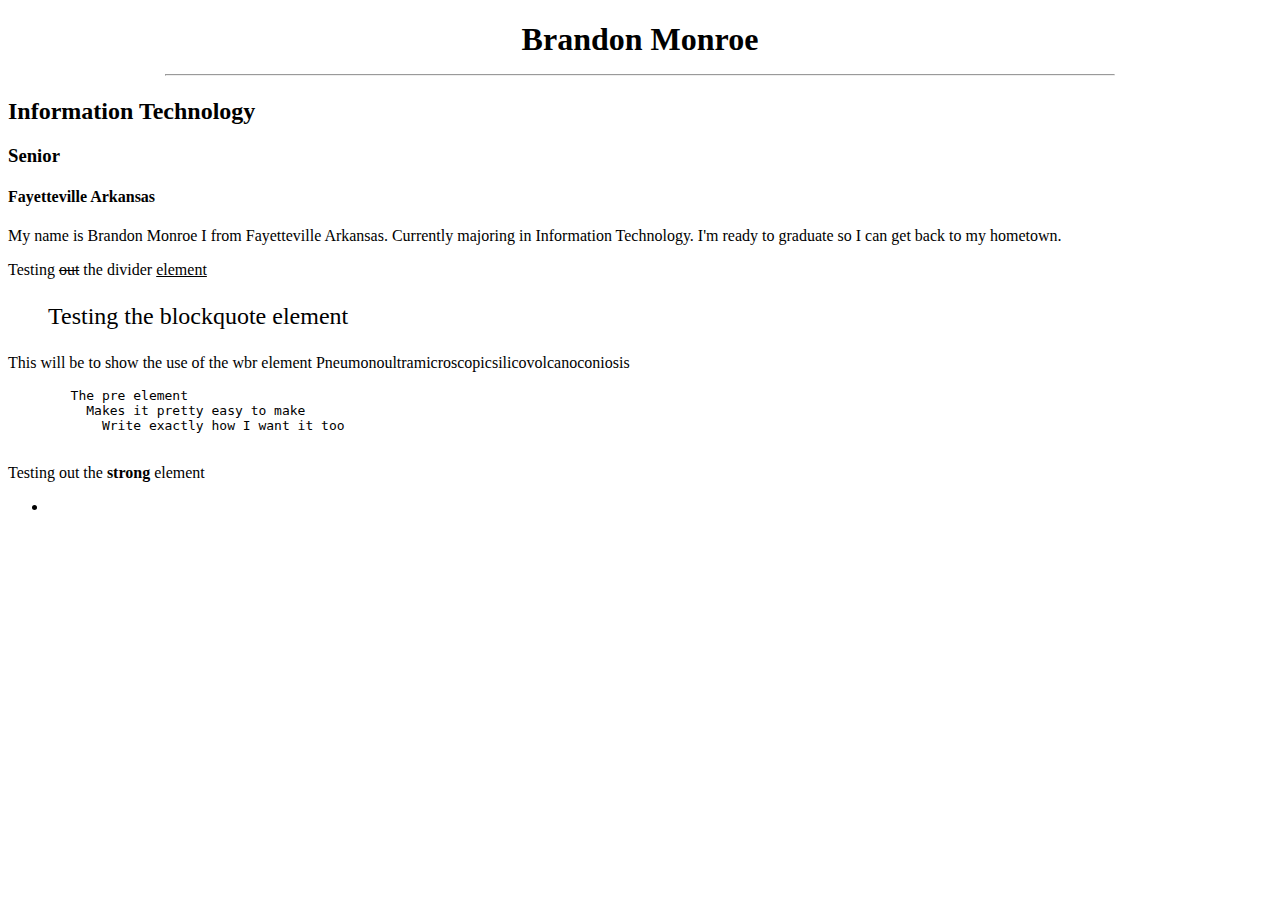
<file: index.html>
<!DOCTYPE html>
<html lang="en">
<head>
    <meta charset="UTF-8">
    <meta http-equiv="X-UA-Compatible" content="IE=edge">
    <meta name="author" content="Brandon-Monroe">
    <title>Brandon Monroe</title>

    <h1>Brandon Monroe<hr></h1>
    <h2>Information Technology</h2>
    <h3>Senior</h3>
    <h4>Fayetteville Arkansas</h4>

    <style>
        h1 {text-align: center;}
        hr {width: 75%;}
    </style>
<style>
    blockquote{
        display: block;
        font-size: x-large;
        font: bolder;
    }
</style>
</head>
<body>
    <p>My name is Brandon Monroe I from Fayetteville Arkansas. Currently majoring in Information Technology. I'm ready to graduate so I can get back to my hometown. </p>
<!--
    Testing comments syntax
-->
    <div>
        Testing <del>out</del> the divider <ins>element</ins>
    </div>
    <blockquote>Testing the blockquote element</blockquote>

    <p>This will be to show the use of the wbr element Pneumonoultra<wbr>microscopicsilicovolcanoconiosis
    </p>

    <pre>
        The pre element 
          Makes it pretty easy to make 
            Write exactly how I want it too
    </pre>

    <p>
        Testing out the <strong>strong</strong> element
    </p>


    <ul>
        <li></li>
    </ul>

</body>
</html>
</file>
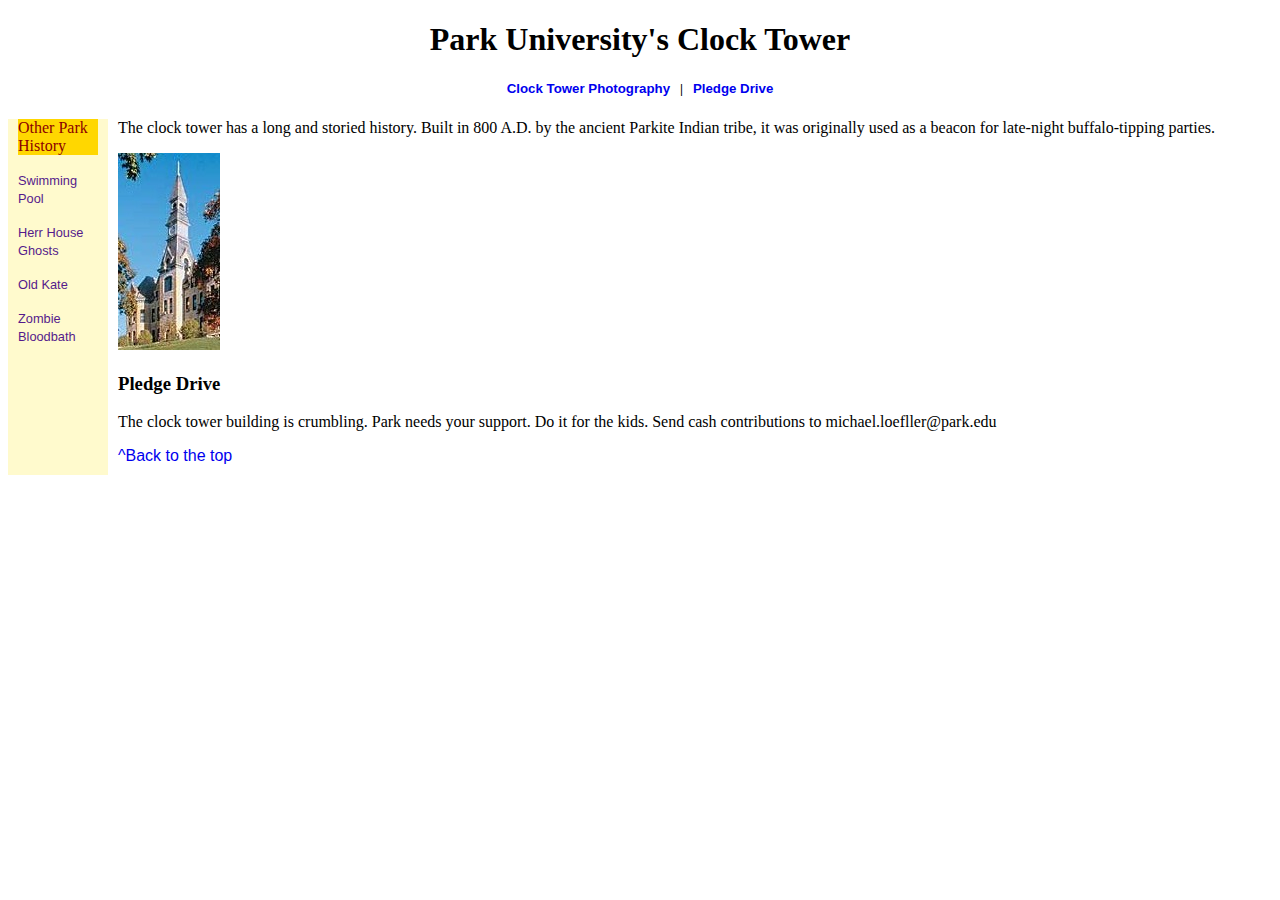
<file: clockTower.html>
<!DOCTYPE html>
<html lang="en">
<head>
    <meta charset="UTF-8">
    <meta name="autho" content="Brandon Monroe">
    <title>Park University's Clock Tower</title>
</head>
<body>
    <link rel="stylesheet" href="clocktower.css">
    <header>
    <h1 id="top">Park University's Clock Tower</h1>
    <h5>
        <a href="#tower-photo">Clock Tower Photography</a> &nbsp; | &nbsp;
        <a href="#pledge-drive">Pledge Drive</a>
    </h5>
    </header>

    <div class="table">
        <nav class="cell">
            <div class="nav-heading">Other Park History</a></div>
            <div><a href="">Swimming Pool</a></div>
            <div><a href="">Herr House Ghosts</a></div>
            <div><a href="">Old Kate</a></div>
            <div><a href="">Zombie Bloodbath</a></div>
        </nav>

    <section class="cell">
        <p>The clock tower has a long and storied history. Built in 800 A.D. by the ancient Parkite Indian tribe, it was originally used as a beacon for late-night buffalo-tipping parties. 
        </p>
        <p>
            <img id="tower-photo" src="clockTower.jpg" alt="Clock tower">
        </p>
        <h3 id="pledge-drive">Pledge Drive</h3>
        <p>The clock tower building is crumbling. Park needs your support. Do it for the kids. Send cash contributions to michael.loefller@park.edu</p>
        <a href="#top">^Back to the top</a>
    </section>
</div>
</body>
</html>
</file>
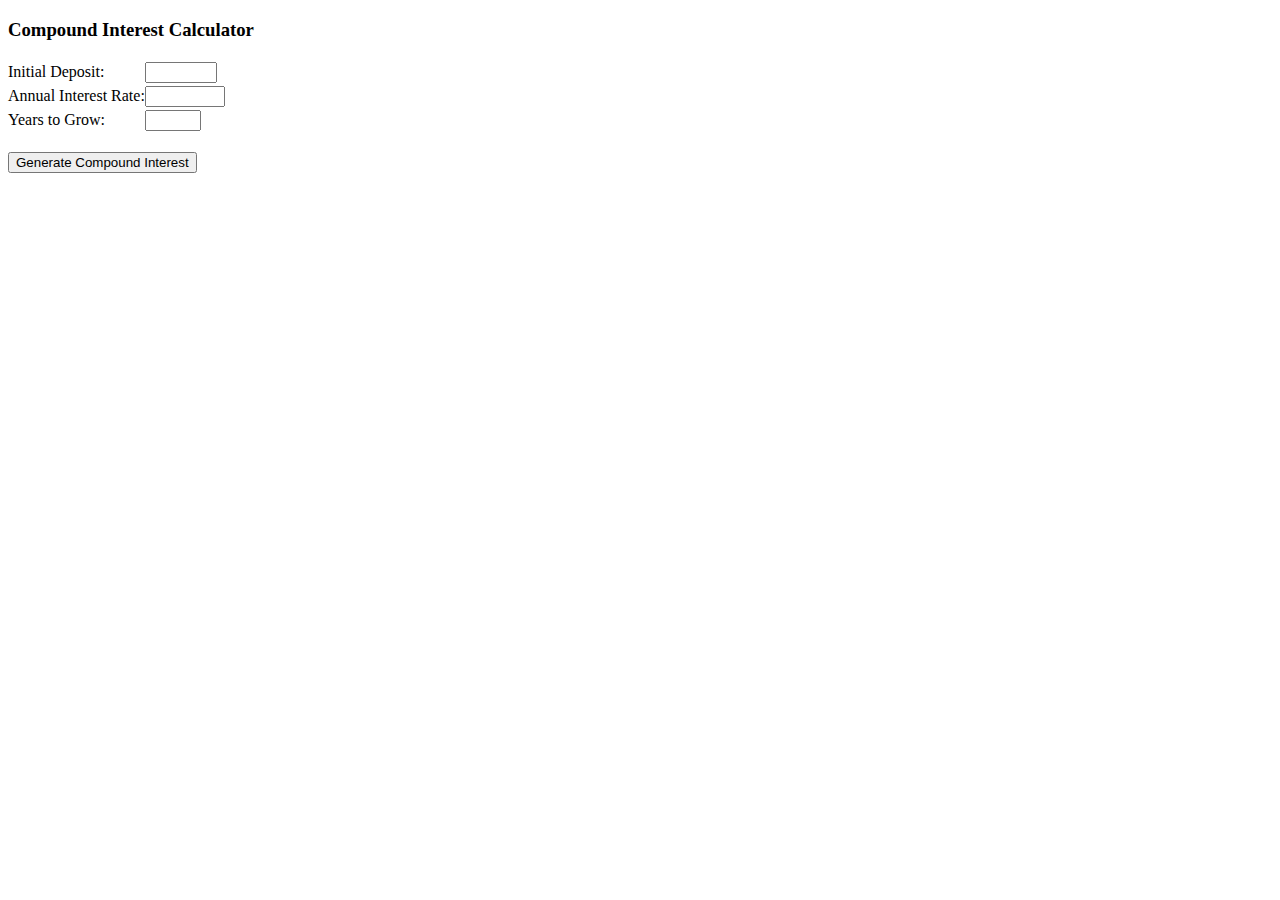
<file: CompoundInterestCalc.html>
<!DOCTYPE html>
<html lang="en">
<head>
    <meta charset="UTF-8">
    <meta name="author" content="Brandon Monroe">
    <title>Compound Interest</title>
    <script src="compoundInterest.js">
    </script>
    <style>
        .table{
            display: table;
        }
        .row{
            display: table-row;
        }
        .row > *{
            display: table-cell;
        }
        .table{
            border-spacing: 0 3px;
        }
        .row>first-child{
            text-align: right;
            padding-right: 10px;
        }
        table{
            text-align: center;
        }
        table,th,td{
            border: none;
        }
        th{
            background-color: midnightblue;
            color: white;
            padding: 10px;
        }
        td{
            background-color: mistyrose;
        }



    </style>
</head>
<body>
    <h3>Compound Interest Calculator</h3>
    <form class="table" id="input">
    <div class="row">
        <label for="deposit">Initial Deposit:</label>
        <input type="number" id="deposit" min="1" max="9999" step="1" required>
    </div>    
    <div class="row">
        <label for="rate">Annual Interest Rate:</label>
        <input type="number" id="rate" min="0" max="100" step=".1" required>
    </div>
    <div class="row">
        <label for="years">Years to Grow:</label>
        <input type="number" id="years" min="1" max="20" step="1" required>
    </div>
    
    </form>
    <br>

    <input type="button" form="input" value="Generate Compound Interest" onclick="generateTable(this.form);">
    <br><br>
    <div id="result"></div>
</body>
</html>
</file>
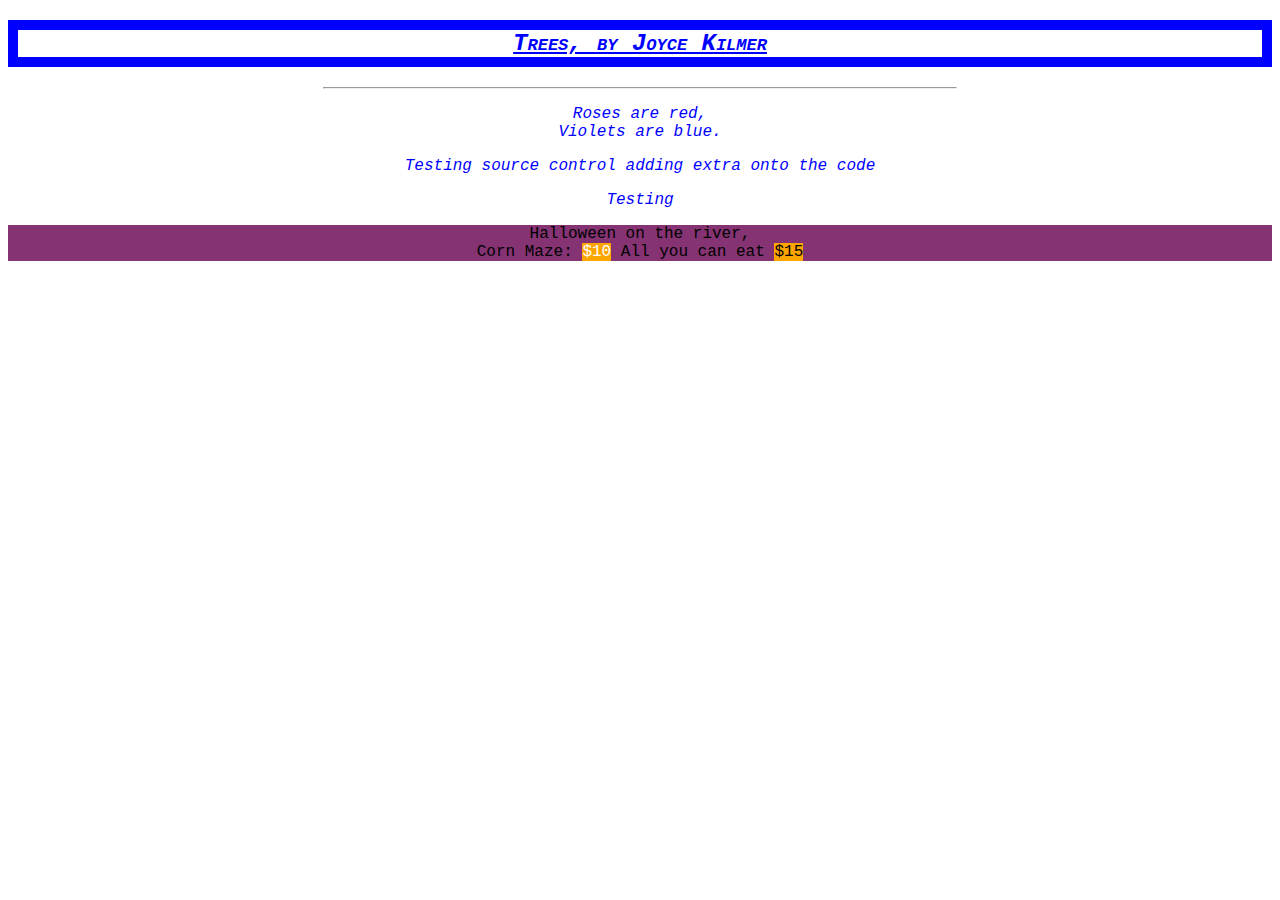
<file: css1.html>
<!DOCTYPE html>
<html lang="en">
<head>
    <meta charset="UTF-8">
    <meta name="author" content="Brandon Monroe">
    <title>Poem</title>

<!-- This is how to make a comment in html file-->

</head>
<body>
    <link rel="stylesheet" href="style.css">

    <h2 style="text-decoration: underline;">
    Trees, by Joyce Kilmer
    </h2>
    <hr>
    <p>
        Roses are red,<br>
        Violets are blue.
    </p>

    <p>Testing source control adding extra onto the code</p>

    
<!--
    <h1 id="Obama-Quote">Barack Obama Quotes</h1>
    <q class="red">Ive been in 57 states</q><br>
    <q class="white">The reforms we seek would be great...</q><br>
    <q class="blue">Contrary to the rumors you have heard.</q>
-->
	<p>Testing</p>
    <div class="eggplant">
        Halloween on the river, <br>
        Corn Maze: <span class="white orange-background">$10</span>
        All you can eat
        <span class="black orange">$15</span>
    </div>
</body>
</html>
</file>
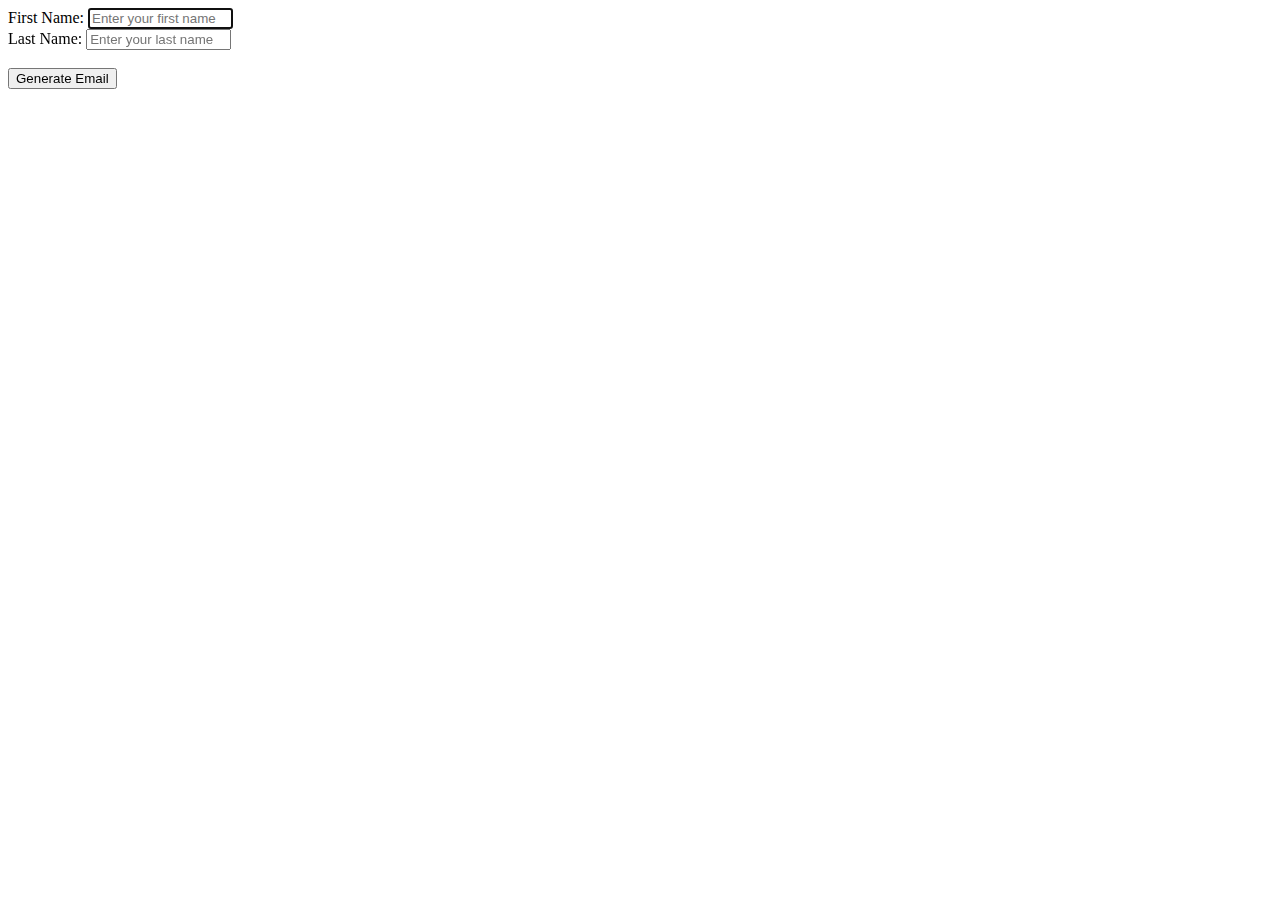
<file: form.html>
<!DOCTYPE html>
<html lang="en">
<head>
    <meta charset="UTF-8">
    <meta name="author" content="Brandon Monroe">
    <title>My first form</title>
    <script>
        function generateEmail(form){
            document.getElementById("email").innerHTML = form.elements["first"].value + "." + form.elements["last"].value + "@atu.edu";
            form.reset();
            
        }
    </script>
</head>
<body>
    <form>
        First Name: <input type="text" id="first" placeholder="Enter your first name" size="15" autofocus> <br>
        Last Name: <input type="text" id="last" placeholder="Enter your last name" size="15"> <br><br> 
        
        <input type="button" value="Generate Email" onclick="generateEmail(this.form);">

        <p id="email">

        </p>
    </form>
    
</body>
</html>
</file>
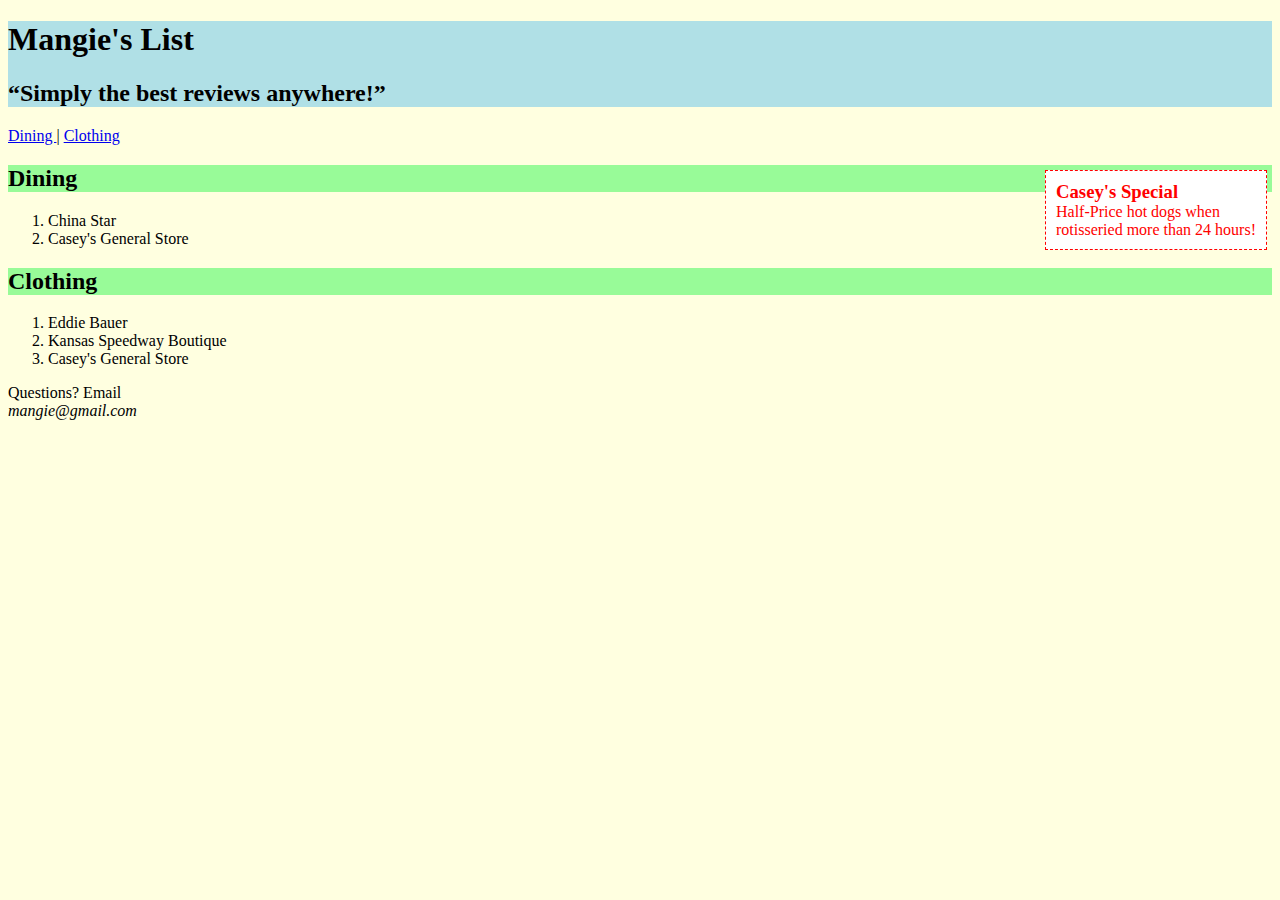
<file: mangieslist.html>
<!DOCTYPE html>
<html lang="en">
<head>
    <meta charset="UTF-8">
    <meta name="author" content="Brandon Monroe">
    <title>Mangie's List</title>
</head>
<body>
    <link rel="stylesheet" href="mangie.css">
    <header>
        <h1>Mangie's List</h1>
        <h2><q>Simply the best reviews anywhere!</q></h2>
    </header>
    <nav><a href="#dining">Dining </a></a>| <a href="#clothing">Clothing</a></nav>

    <article>
        <section>
            <aside>
                <h3>Casey's Special</h3>
                Half-Price hot dogs when 
                rotisseried more than 24 hours!
            </aside>
            <h2 id="dining">Dining</h2>
            <ol>
                <li>China Star</li>
                <li>Casey's General Store</li>
            </ol>
        </section>
        <section>
            <h2 id="clothing">Clothing</h2>
            <ol>
                <li>Eddie Bauer</li>
                <li>Kansas Speedway Boutique</li>
                <li>Casey's General Store</li>
            </ol>
        </section>
    </article>
    <footer>Questions? Email <address>mangie@gmail.com</address></footer>
</body>

</html>
</file>
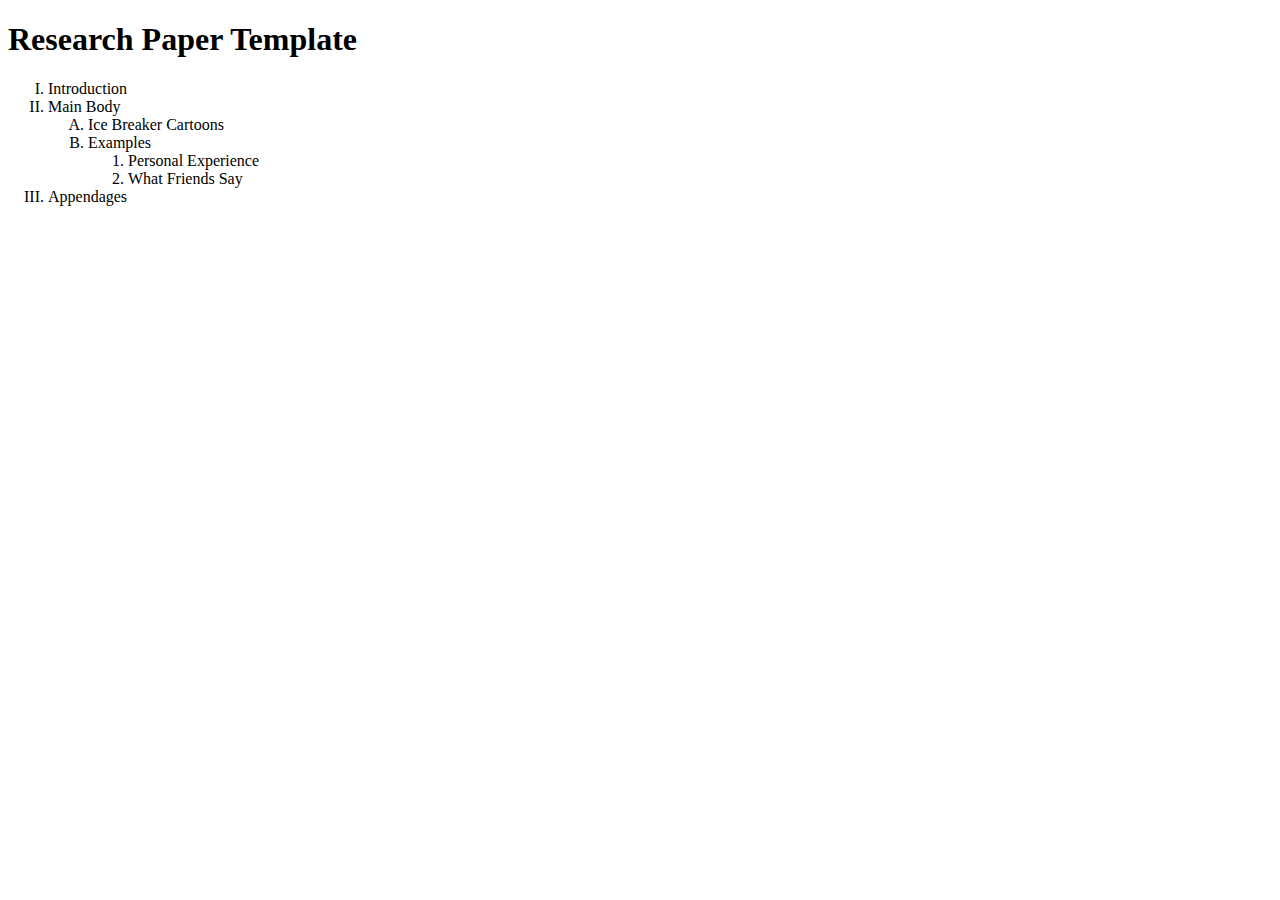
<file: Ordered list.html>
<!DOCTYPE html>
<html lang="en">
<head>
    <meta charset="UTF-8">
    <meta name="author" content="Brandon Monroe">
    <title>Research Paper Template</title>
    <style>
        ol{
            list-style-type: upper-roman;
        }
        ol ol{
            list-style-type: upper-alpha;
        }
        ol ol ol{
            list-style-type: decimal;
        }
    </style>
</head>
<body>
    <h1>Research Paper Template</h1>
    <ol>
        <li>Introduction</li>
        <li>Main Body 
            <ol>
            <li>Ice Breaker Cartoons</li>
            <li>Examples
            <ol>
                    <li>Personal Experience</li>
                    <li>What Friends Say</li>
            </ol>
            </li>
        </ol>
    </li>
    <li>Appendages</li>
    </ol>
</body>
</html>
</file>
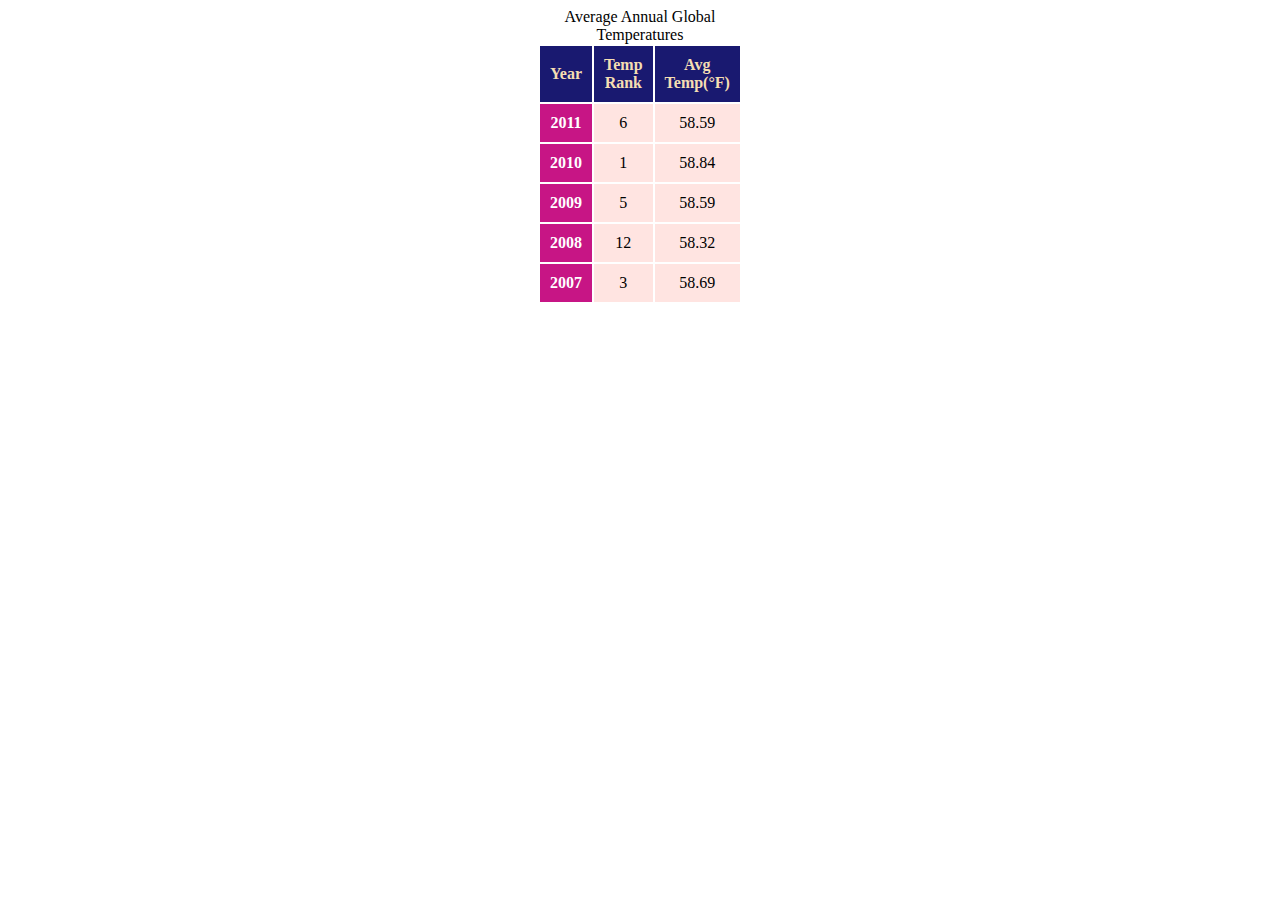
<file: table.html>
<!DOCTYPE html>
<html lang="en">
<head>
    <meta charset="UTF-8">
    <meta name="author" content="Brandon Monroe">
    <title>Global Temperatures</title>
    
</head>
<body>
    <link rel="stylesheet" href="table.css">

    <table>
        <caption>Average Annual Global Temperatures</caption>
        <thead><tr>
            <th>Year</th>
            <th>Temp<br> Rank</th>
            <th>Avg<br> Temp(&deg;F)</th>
        </tr>
        </thead>
        
    <tbody>
        <tr><th>2011</th><td>6</td><td>58.59</td></tr>
        <tr><th>2010</th><td>1</td><td>58.84</td></tr>
        <tr><th>2009</th><td>5</td><td>58.59</td></tr>
        <tr><th>2008</th><td>12</td><td>58.32</td></tr>
        <tr><th>2007</th><td>3</td><td>58.69</td></tr>
    </tbody>
    </table>


</body>
</html>
</file>
<file: clocktower.css>
header{
    text-align: center;
}
.table{
    display: table;
}
.cell{
    display: table-cell;
    padding: 0px 10px 10px;
}
nav.cell{
    width: 80px;

}
.cell > :nth-child(1)
{
    margin-top: 0;
}
nav{
    color: darkred;
    background-color: lemonchiffon;
}
.nav-heading{
    background-color: gold;
}
/*Changing link appearances */
a{
    text-decoration: none;
    font-family: 'Segoe UI', Tahoma, Geneva, Verdana, sans-serif;
}
a:hover{
    color: blue; text-decoration: underline;
}
nav a{
    font-size: .8em;
}
nav a{
    cursor: not-allowed;
}
nav > *{
    margin: 1em 0;
}
</file>
<file: style.css>
/*
Testing the comment feature on css file
Can do multiple lines at once
*/

*{text-align: center;}
hr{
    width: 50%;
}
h2, p{
    font-style: italic; color: blue;
}



q.red{background-color: red;color: black;}
q.blue{background-color: cyan;color: red;}


h2 {font-variant: small-caps;}
body {font-family: Courier, monospace;}

h1{border: thin dotted blue;}
h2{border: 10px solid;}

.eggplant {background-color: rgb(52%, 20%, 45%);}
.white{color: white;}
.orange-background{background-color: orange;}
.black{color: black; background-color: orange;}

#Obama-Quote{
    background-color: yellow; color: crimson;
}





/*

.red{
    background-color: aqua;
}
.white{
    background-color: green;
}
.blue{
    background-color: red;
}

*/

/*.orange{
    color: darkorange;
}
*/
</file>
<file: mangie.css>
body{background-color: lightyellow;}
header{background-color: powderblue;}
section > h2{background-color: palegreen;}
aside>h3{margin: 0;}
aside{
    border: thin dashed red;
    color: red;
    background-color: white;
    float: right;
    width: 200px;
    margin: 5px;
    padding: 10px;
}
</file>
<file: table.css>
body{
    display: flex; justify-content: center;
}
table, th, td{
    border: none;
}
th, td{
    padding: 10px;
}
thead th{
    background-color: midnightblue;
    color: wheat;
}
tbody th{
    background-color: mediumvioletred;
    color: white
}
tbody td{
    background-color: mistyrose;
    text-align: center;
}
</file>
